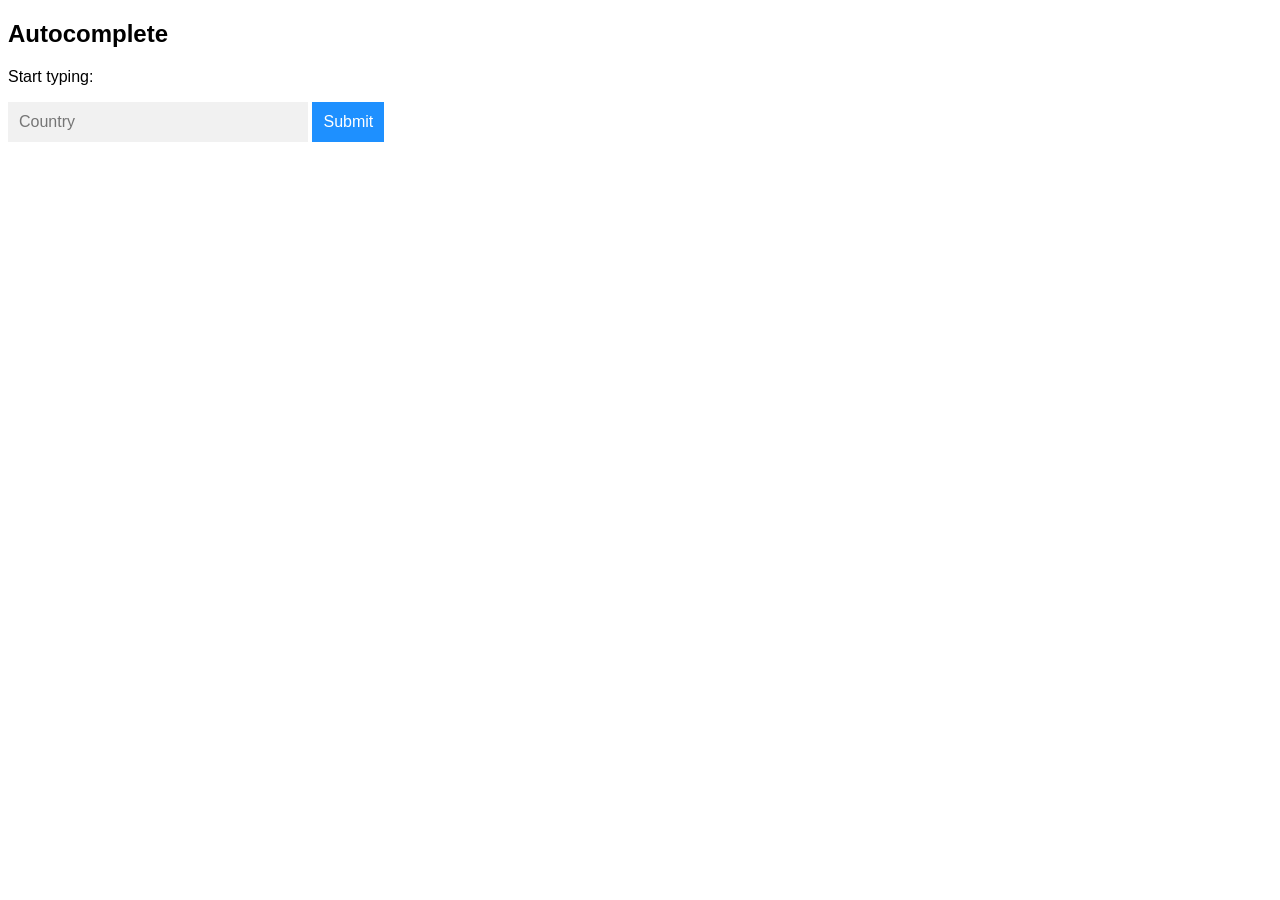
<file: test.html>
<!DOCTYPE html>
<html>

<head>
    <meta name="viewport" content="width=device-width, initial-scale=1.0">
    <style>
        * {
            box-sizing: border-box;
        }

        body {
            font: 16px Arial;
        }

        /*the container must be positioned relative:*/
        .autocomplete {
            position: relative;
            display: inline-block;
        }

        input {
            border: 1px solid transparent;
            background-color: #f1f1f1;
            padding: 10px;
            font-size: 16px;
        }

        input[type=text] {
            background-color: #f1f1f1;
            width: 100%;
        }

        input[type=submit] {
            background-color: DodgerBlue;
            color: #fff;
            cursor: pointer;
        }

        .autocomplete-items {
            position: absolute;
            border: 1px solid #d4d4d4;
            border-bottom: none;
            border-top: none;
            z-index: 99;
            /*position the autocomplete items to be the same width as the container:*/
            top: 100%;
            left: 0;
            right: 0;
        }

        .autocomplete-items div {
            padding: 10px;
            cursor: pointer;
            background-color: #fff;
            border-bottom: 1px solid #d4d4d4;
        }

        /*when hovering an item:*/
        .autocomplete-items div:hover {
            background-color: #e9e9e9;
        }

        /*when navigating through the items using the arrow keys:*/
        .autocomplete-active {
            background-color: DodgerBlue !important;
            color: #ffffff;
        }
    </style>
</head>

<body>

    <h2>Autocomplete</h2>

    <p>Start typing:</p>

    <!--Make sure the form has the autocomplete function switched off:-->
    <form autocomplete="off" action="/action_page.php">
        <div class="autocomplete" style="width:300px;">
            <input id="myInput" type="text" name="myCountry" placeholder="Country">
        </div>
        <input type="submit">
    </form>

    <script>
        function autocomplete(inp, arr) {
            /*the autocomplete function takes two arguments,
            the text field element and an array of possible autocompleted values:*/
            var currentFocus;
            /*execute a function when someone writes in the text field:*/
            inp.addEventListener("input", function (e) {
                var a, b, i, val = this.value;
                /*close any already open lists of autocompleted values*/
                closeAllLists();
                if (!val) { return false; }
                currentFocus = -1;
                /*create a DIV element that will contain the items (values):*/
                a = document.createElement("DIV");
                a.setAttribute("id", this.id + "autocomplete-list");
                a.setAttribute("class", "autocomplete-items");
                /*append the DIV element as a child of the autocomplete container:*/
                this.parentNode.appendChild(a);
                /*for each item in the array...*/
                for (i = 0; i < arr.length; i++) {
                    /*check if the item starts with the same letters as the text field value:*/
                    if (arr[i].substr(0, val.length).toUpperCase() == val.toUpperCase()) {
                        /*create a DIV element for each matching element:*/
                        b = document.createElement("DIV");
                        /*make the matching letters bold:*/
                        b.innerHTML = "<strong>" + arr[i].substr(0, val.length) + "</strong>";
                        b.innerHTML += arr[i].substr(val.length);
                        /*insert a input field that will hold the current array item's value:*/
                        b.innerHTML += "<input type='hidden' value='" + arr[i] + "'>";
                        /*execute a function when someone clicks on the item value (DIV element):*/
                        b.addEventListener("click", function (e) {
                            /*insert the value for the autocomplete text field:*/
                            inp.value = this.getElementsByTagName("input")[0].value;
                            /*close the list of autocompleted values,
                            (or any other open lists of autocompleted values:*/
                            closeAllLists();
                        });
                        a.appendChild(b);
                    }
                }
            });
            /*execute a function presses a key on the keyboard:*/
            inp.addEventListener("keydown", function (e) {
                var x = document.getElementById(this.id + "autocomplete-list");
                if (x) x = x.getElementsByTagName("div");
                if (e.keyCode == 40) {
                    /*If the arrow DOWN key is pressed,
                    increase the currentFocus variable:*/
                    currentFocus++;
                    /*and and make the current item more visible:*/
                    addActive(x);
                } else if (e.keyCode == 38) { //up
                    /*If the arrow UP key is pressed,
                    decrease the currentFocus variable:*/
                    currentFocus--;
                    /*and and make the current item more visible:*/
                    addActive(x);
                } else if (e.keyCode == 13) {
                    /*If the ENTER key is pressed, prevent the form from being submitted,*/
                    e.preventDefault();
                    if (currentFocus > -1) {
                        /*and simulate a click on the "active" item:*/
                        if (x) x[currentFocus].click();
                    }
                }
            });
            function addActive(x) {
                /*a function to classify an item as "active":*/
                if (!x) return false;
                /*start by removing the "active" class on all items:*/
                removeActive(x);
                if (currentFocus >= x.length) currentFocus = 0;
                if (currentFocus < 0) currentFocus = (x.length - 1);
                /*add class "autocomplete-active":*/
                x[currentFocus].classList.add("autocomplete-active");
            }
            function removeActive(x) {
                /*a function to remove the "active" class from all autocomplete items:*/
                for (var i = 0; i < x.length; i++) {
                    x[i].classList.remove("autocomplete-active");
                }
            }
            function closeAllLists(elmnt) {
                /*close all autocomplete lists in the document,
                except the one passed as an argument:*/
                var x = document.getElementsByClassName("autocomplete-items");
                for (var i = 0; i < x.length; i++) {
                    if (elmnt != x[i] && elmnt != inp) {
                        x[i].parentNode.removeChild(x[i]);
                    }
                }
            }
            /*execute a function when someone clicks in the document:*/
            document.addEventListener("click", function (e) {
                closeAllLists(e.target);
            });
        }

        /*An array containing all the country names in the world:*/
        var countries = ["Afghanistan", "Albania", "Algeria", "Andorra", "Angola", "Anguilla", "Antigua & Barbuda", "Argentina", "Armenia", "Aruba", "Australia", "Austria", "Azerbaijan", "Bahamas", "Bahrain", "Bangladesh", "Barbados", "Belarus", "Belgium", "Belize", "Benin", "Bermuda", "Bhutan", "Bolivia", "Bosnia & Herzegovina", "Botswana", "Brazil", "British Virgin Islands", "Brunei", "Bulgaria", "Burkina Faso", "Burundi", "Cambodia", "Cameroon", "Canada", "Cape Verde", "Cayman Islands", "Central Arfrican Republic", "Chad", "Chile", "China", "Colombia", "Congo", "Cook Islands", "Costa Rica", "Cote D Ivoire", "Croatia", "Cuba", "Curacao", "Cyprus", "Czech Republic", "Denmark", "Djibouti", "Dominica", "Dominican Republic", "Ecuador", "Egypt", "El Salvador", "Equatorial Guinea", "Eritrea", "Estonia", "Ethiopia", "Falkland Islands", "Faroe Islands", "Fiji", "Finland", "France", "French Polynesia", "French West Indies", "Gabon", "Gambia", "Georgia", "Germany", "Ghana", "Gibraltar", "Greece", "Greenland", "Grenada", "Guam", "Guatemala", "Guernsey", "Guinea", "Guinea Bissau", "Guyana", "Haiti", "Honduras", "Hong Kong", "Hungary", "Iceland", "India", "Indonesia", "Iran", "Iraq", "Ireland", "Isle of Man", "Israel", "Italy", "Jamaica", "Japan", "Jersey", "Jordan", "Kazakhstan", "Kenya", "Kiribati", "Kosovo", "Kuwait", "Kyrgyzstan", "Laos", "Latvia", "Lebanon", "Lesotho", "Liberia", "Libya", "Liechtenstein", "Lithuania", "Luxembourg", "Macau", "Macedonia", "Madagascar", "Malawi", "Malaysia", "Maldives", "Mali", "Malta", "Marshall Islands", "Mauritania", "Mauritius", "Mexico", "Micronesia", "Moldova", "Monaco", "Mongolia", "Montenegro", "Montserrat", "Morocco", "Mozambique", "Myanmar", "Namibia", "Nauro", "Nepal", "Netherlands", "Netherlands Antilles", "New Caledonia", "New Zealand", "Nicaragua", "Niger", "Nigeria", "North Korea", "Norway", "Oman", "Pakistan", "Palau", "Palestine", "Panama", "Papua New Guinea", "Paraguay", "Peru", "Philippines", "Poland", "Portugal", "Puerto Rico", "Qatar", "Reunion", "Romania", "Russia", "Rwanda", "Saint Pierre & Miquelon", "Samoa", "San Marino", "Sao Tome and Principe", "Saudi Arabia", "Senegal", "Serbia", "Seychelles", "Sierra Leone", "Singapore", "Slovakia", "Slovenia", "Solomon Islands", "Somalia", "South Africa", "South Korea", "South Sudan", "Spain", "Sri Lanka", "St Kitts & Nevis", "St Lucia", "St Vincent", "Sudan", "Suriname", "Swaziland", "Sweden", "Switzerland", "Syria", "Taiwan", "Tajikistan", "Tanzania", "Thailand", "Timor L'Este", "Togo", "Tonga", "Trinidad & Tobago", "Tunisia", "Turkey", "Turkmenistan", "Turks & Caicos", "Tuvalu", "Uganda", "Ukraine", "United Arab Emirates", "United Kingdom", "United States of America", "Uruguay", "Uzbekistan", "Vanuatu", "Vatican City", "Venezuela", "Vietnam", "Virgin Islands (US)", "Yemen", "Zambia", "Zimbabwe"];

        /*initiate the autocomplete function on the "myInput" element, and pass along the countries array as possible autocomplete values:*/
        autocomplete(document.getElementById("myInput"), countries);
    </script>

</body>

</html>
</file>
